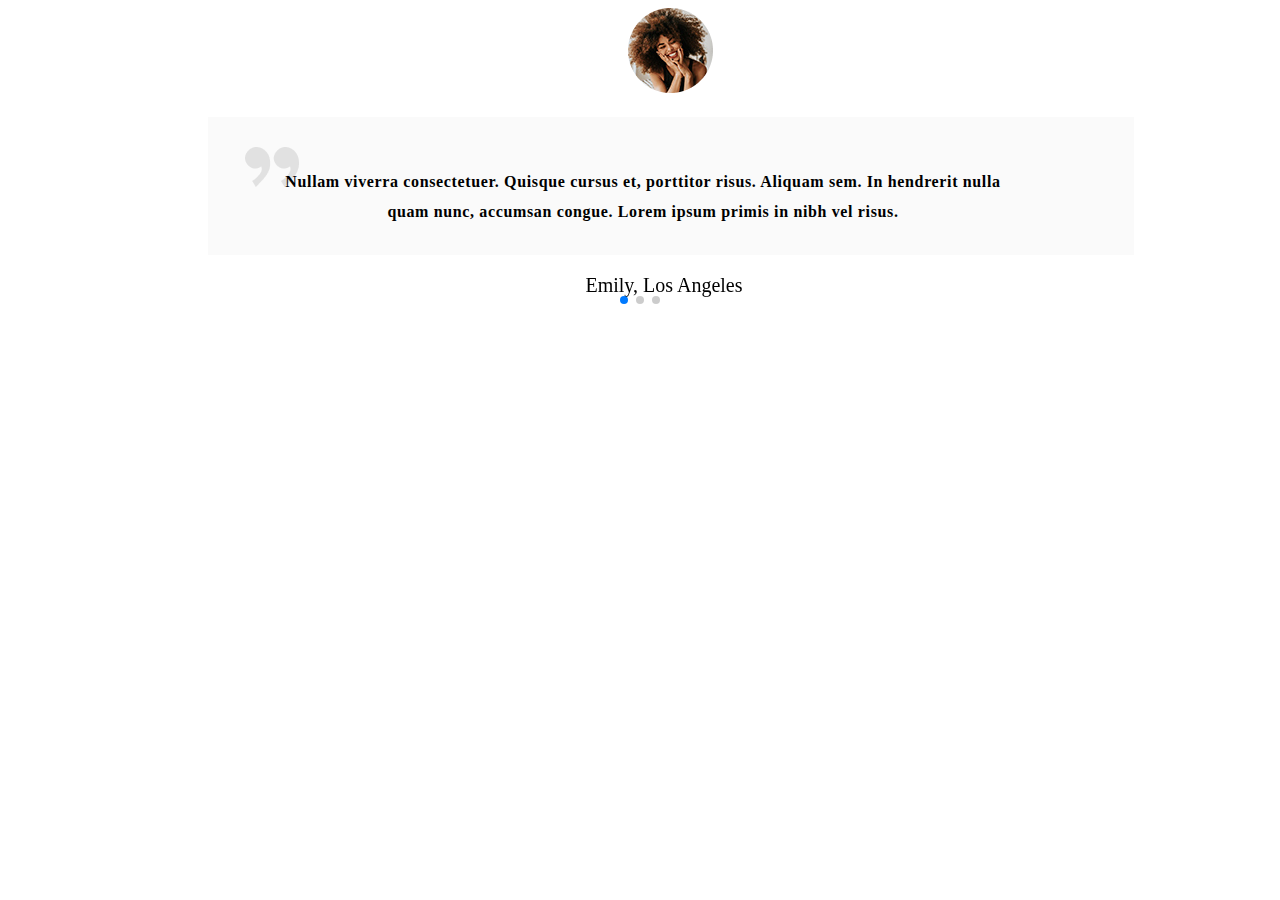
<file: index.html>
<!DOCTYPE html>
<html lang="en">
<head>
    <meta charset="UTF-8">
    <meta name="viewport" content="width=device-width, initial-scale=1.0">
    <title>Document</title>    

    <link rel="stylesheet" href="./style.scss">
    <link rel="stylesheet" href="./style.css">


    <link
rel="stylesheet"
href="https://cdn.jsdelivr.net/npm/swiper@10/swiper-bundle.min.css"
/>


<script src="https://cdn.jsdelivr.net/npm/swiper@10/swiper-bundle.min.js"></script>
</head>
<body>
    <main>
        <section class="sect-rewiews">






        </section>





<div class="swiper">
    <div class=" my-satteng-swiper  swiper-wrapper">
      <div class="swiper-slide">
        
        <div class="container-rewiws">
          <picture class="girl-img1">
          <source srcset="./img/testimonials11girl-1-1x.png 1x,./img/testimonials11girl-1-2x.png 2x">
          <img src="./img/testimonials11girl-1-1x.png" alt="">
          </picture>
<div class="divdiv">
    <img class="img--rewiews1" src="./img/“(1).png" alt="">
<p class="paragraf-rewiews">Nullam viverra consectetuer. Quisque cursus et, porttitor risus. Aliquam sem. In hendrerit nulla quam nunc, accumsan congue. Lorem ipsum primis in nibh vel risus.</p>
<p class="paragraf-rewiew">Emily, Los Angeles</p>
</div>
        </div>

<ul class="3dots">
    <p class="ul--p">
    </p>
</ul>

      </div>
      <div class="swiper-slide">



        <div class="div-container2">
<picture class="imgdiv2">
<source srcset="./img/testimonials12girl-3-1x.png 1x,./img/testimonials12girl-3-2x.png 2x">
<img src="./img/testimonials12girl-3-1x.png" alt="">
</picture>
            <div class="divrewiws2">
                <img class="img--rewiews1" src="./img/“(1).png" alt="">
                <p class="paragraf-rewiews">Nullam viverra consectetuer. Quisque cursus et, porttitor risus. Aliquam sem. In hendrerit nulla quam nunc, accumsan congue. Lorem ipsum primis in nibh vel risus.</p>
            </div>
            <p class="paragraf-rewiew2">Emily, Los Angeles</p>
        </div>
      </div>
      <div class="swiper-slide">
        <div class="div-container3">
<picture class="img3">
<source srcset="./img/testimonials11girl-3-1x.png 1x, ./img/testimonials11girl-3-2x.png 2x">
<img src="./img/testimonials11girl-3-1x.png" alt="">
</picture>
<div class="divrewiws3">
    <img class="img--rewiews1" src="./img/“(1).png" alt="">
    <p class="paragraf-rewiews">Nullam viverra consectetuer. Quisque cursus et, porttitor risus. Aliquam sem. In hendrerit nulla quam nunc, accumsan congue. Lorem ipsum primis in nibh vel risus.</p>
</div>
<p class="paragraf-rewiew3">Emily, Los Angeles</p>
        </div>
      </div>
    </div>

    <div class="swiper-pagination"></div>
  

  

    <div class="swiper-scrollbar"></div>
  </div>






    </main>
<script src="./rewiws.js"></script>
</body>
</html>
</file>
<file: style.css>
.img-rewiews {
  margin-left: 598px;
  margin-top: 200px;
}

.container-rewiews {
  margin-top: 30px;
  margin-left: 170px;
  background: #FAFAFA;
  width: 926px;
  width: 926px;
  height: 138px;
}

.paragraf-rewiews {
  position: absolute;
  margin-top: 50px;
  width: 750px;
  height: 52px;
  margin-left: 60px;
  color: #000;
  text-align: center;
  font-family: DM Sans;
  font-size: 16px;
  font-style: normal;
  font-weight: 900;
  line-height: 186%;
  letter-spacing: 0.64px;
}

.img--rewiews1 {
  position: absolute;
  margin-top: 30px;
  margin-left: 37px;
}

.div-imgimg {
  margin-top: 20px;
  margin-left: 630px;
}

.my-satteng-swiper {
  width: 100%;
  height: 100%;
}

.girl-img1 {
  margin-left: 620px;
  width: 85px;
  height: 85px;
}

.divdiv {
  margin-top: 20px;
  margin-left: 200px;
  background: #FAFAFA;
  width: 926px;
  height: 138px;
}

.paragraf-rewiew {
  position: absolute;
  margin-top: 150px;
  margin-left: 370px;
  width: 172px;
  height: 31px;
  flex-shrink: 0;
  color: #000;
  text-align: center;
  font-family: DM Sans;
  font-size: 20px;
  font-style: normal;
  font-weight: 500;
  line-height: 186%;
}

.imgdiv2 {
  margin-left: 620px;
  width: 85px;
  height: 85px;
}

.divrewiws2 {
  margin-top: 10px;
  margin-left: 200px;
  width: 926px;
  height: 138px;
  background: #FAFAFA;
}

.paragraf-rewiew2 {
  margin-left: 580px;
  width: 172px;
  height: 31px;
  color: #000;
  text-align: center;
  font-family: DM Sans;
  font-size: 20px;
  font-style: normal;
  font-weight: 500;
  line-height: 186%;
}

.divrewiws3 {
  margin-top: 10px;
  margin-left: 200px;
  width: 926px;
  height: 138px;
  background: #FAFAFA;
}

.img3 {
  margin-left: 620px;
  width: 85px;
  height: 85px;
}

.paragraf-rewiew3 {
  margin-left: 580px;
  width: 172px;
  height: 31px;
  color: #000;
  text-align: center;
  font-family: DM Sans;
  font-size: 20px;
  font-style: normal;
  font-weight: 500;
  line-height: 186%;
}

.swiper-scrollbar {
  display: none;
}

@media screen and (max-width: 768px) {
  .girl-img1 {
    margin-top: 15px;
    margin-left: 320px;
    width: 85px;
    height: 85px;
    flex-shrink: 0;
  }
  .divdiv {
    margin-top: 4px;
    width: 620px;
    height: 164px;
    margin-left: 50px;
    background: #FAFAFA;
  }
  .img--rewiews1 {
    margin-top: 26px;
    width: 54px;
    height: 40px;
    flex-shrink: 0;
  }
  .paragraf-rewiews {
    margin-top: 30px;
    width: 460px;
    height: 83px;
    color: #000000;
    text-align: center;
    font-family: DM Sans;
    font-size: 14px;
    font-style: normal;
    font-weight: 500;
    line-height: 216%;
    letter-spacing: 0.56px;
  }
  .paragraf-rewiew {
    display: block;
    margin-left: 210px;
    margin-top: 175px;
    width: 172px;
    height: 25px;
    color: #000000;
    text-align: center;
    font-family: DM Sans;
    font-size: 16px;
    font-style: normal;
    font-weight: 500;
    line-height: 186%;
  }
  .imgdiv2 {
    margin-top: 15px;
    margin-left: 300px;
  }
  .divrewiws2 {
    margin-left: 40px;
    width: 620px;
    height: 164px;
    background: #FAFAFA;
  }
  .paragraf-rewiews {
    width: 460px;
    height: 83px;
    color: #000;
    text-align: center;
    font-family: DM Sans;
    font-size: 14px;
    font-style: normal;
    font-weight: 500;
    line-height: 216%;
    letter-spacing: 0.56px;
  }
  .paragraf-rewiew2 {
    margin-top: 15px;
    width: 172px;
    height: 25px;
    color: #000;
    text-align: center;
    font-family: DM Sans;
    font-size: 16px;
    font-style: normal;
    font-weight: 500;
    line-height: 186%;
    margin-left: 255px;
  }
  .img3 {
    margin-top: 15px;
    margin-left: 310px;
    width: 85px;
    height: 85px;
    flex-shrink: 0;
  }
  .divrewiws3 {
    margin-left: 50px;
    width: 620px;
    height: 164px;
    background: #FAFAFA;
  }
  .paragraf-rewiews {
    width: 460px;
    height: 83px;
    color: #000;
    text-align: center;
    font-family: DM Sans;
    font-size: 14px;
    font-style: normal;
    font-weight: 500;
    line-height: 216%;
    letter-spacing: 0.56px;
  }
  .paragraf-rewiew3 {
    width: 172px;
    height: 25px;
    margin-top: 5px;
    margin-left: 272px;
    color: #000;
    text-align: center;
    font-family: DM Sans;
    font-size: 16px;
    font-style: normal;
    font-weight: 500;
    line-height: 186%;
  }
}
@media screen and (max-width: 576px) {
  .girl-img1 {
    margin-top: 15px;
    margin-left: 150px;
  }
  .divdiv {
    width: 280px;
    height: 308px;
    background: #FAFAFA;
  }
  .paragraf-rewiews {
    margin-top: 45px;
    width: 157px;
    height: 239px;
    color: #000;
    text-align: center;
    font-family: DM Sans;
    font-size: 12px;
    font-style: normal;
    font-weight: 500;
    line-height: 255%;
  }
  .paragraf-rewiew {
    margin-left: 50px;
    margin-top: 300px;
  }
  .imgdiv2 {
    margin-top: 15px;
    margin-left: 150px;
  }
  .divrewiws2 {
    width: 280px;
    height: 308px;
    background: #FAFAFA;
  }
  .paragraf-rewiews {
    margin-top: 45px;
    width: 157px;
    height: 239px;
    color: #000;
    text-align: center;
    font-family: DM Sans;
    font-size: 12px;
    font-style: normal;
    font-weight: 500;
    line-height: 255%;
  }
  .paragraf-rewiew2 {
    width: 172px;
    height: 25px;
    color: #000;
    text-align: center;
    font-family: DM Sans;
    font-size: 14px;
    font-style: normal;
    font-weight: 500;
    line-height: 186%;
    margin-left: 100px;
    margin-top: -7px;
  }
  .img3 {
    margin-top: 15px;
    margin-left: 150px;
  }
  .divrewiws3 {
    margin-left: 38px;
    width: 280px;
    height: 308px;
    background: #FAFAFA;
  }
  .paragraf-rewiews {
    width: 157px;
    height: 239px;
    color: #000;
    text-align: center;
    font-family: DM Sans;
    font-size: 12px;
    font-style: normal;
    font-weight: 500;
    line-height: 255%;
  }
  .paragraf-rewiew3 {
    margin-left: 97px;
    width: 172px;
    height: 25px;
    color: #000;
    text-align: center;
    font-family: DM Sans;
    font-size: 14px;
    font-style: normal;
    font-weight: 500;
    line-height: 186%;
  }
}/*# sourceMappingURL=style.css.map */
</file>
